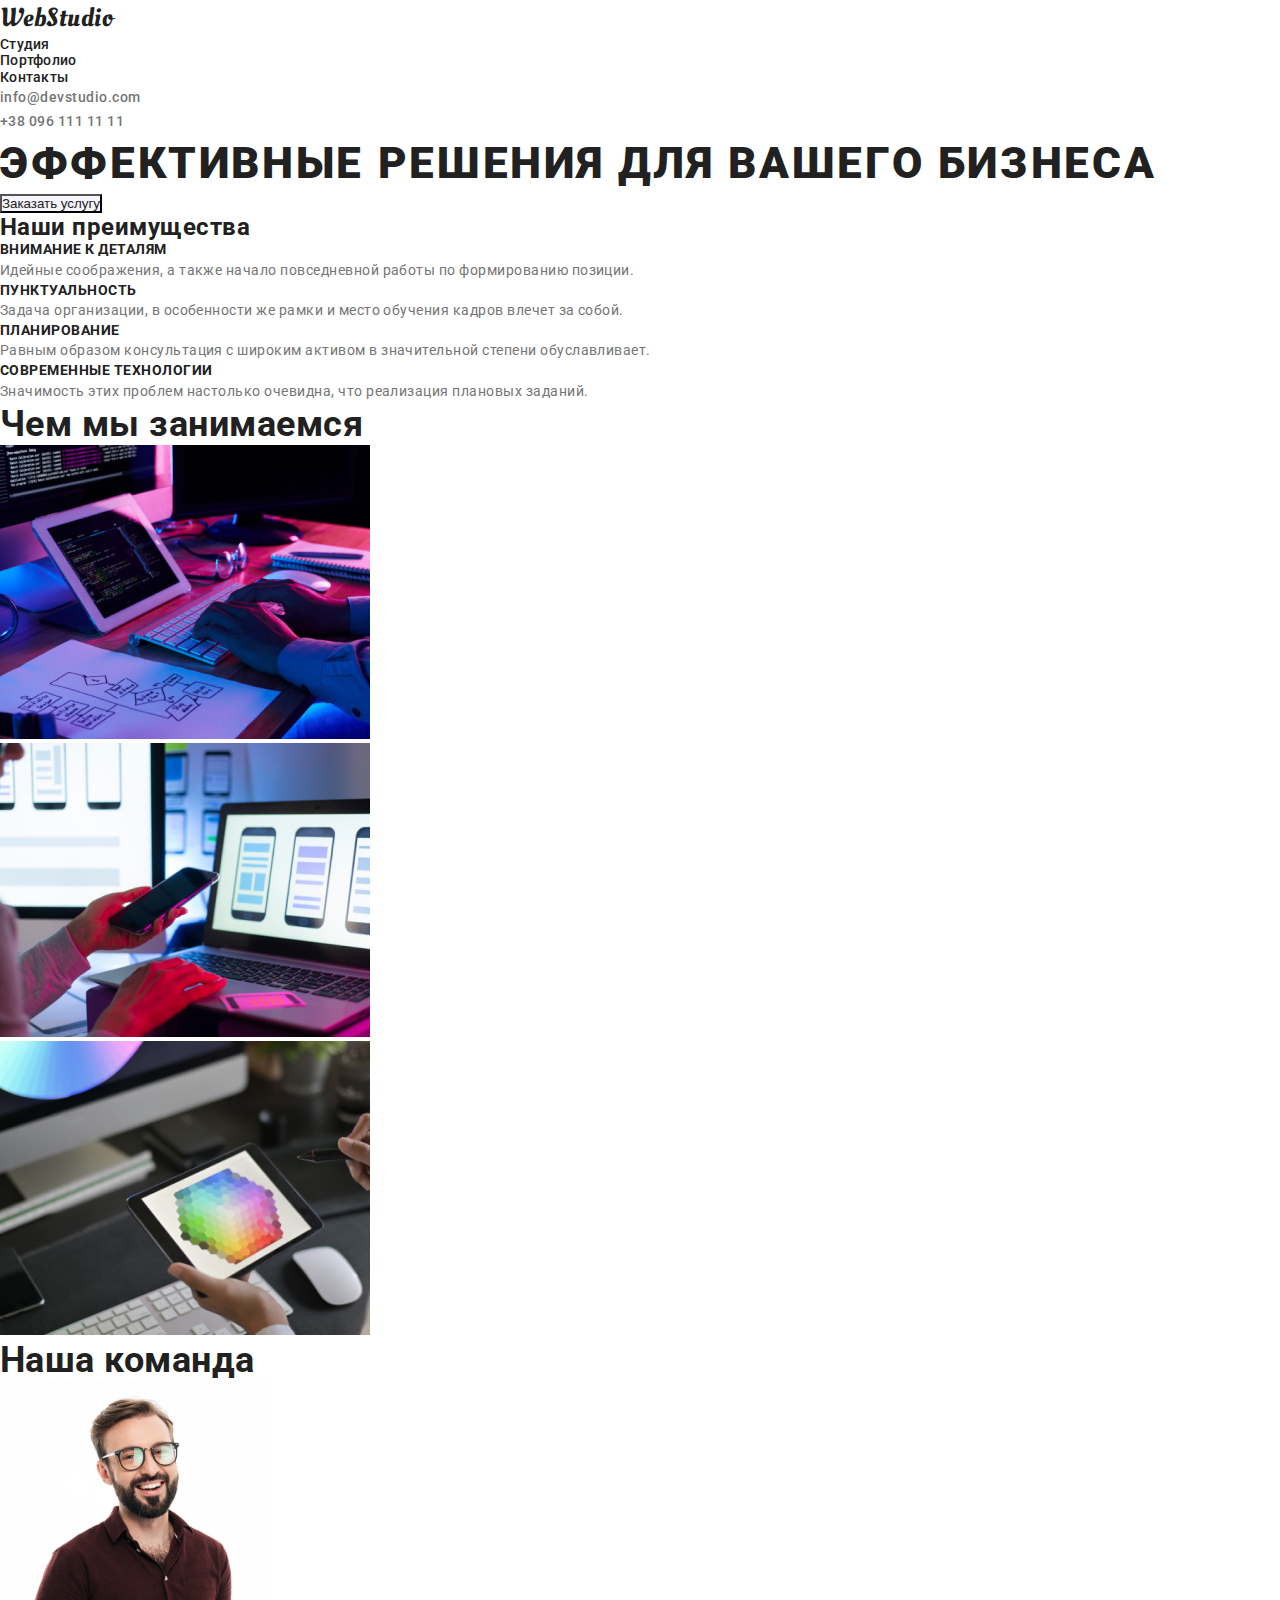
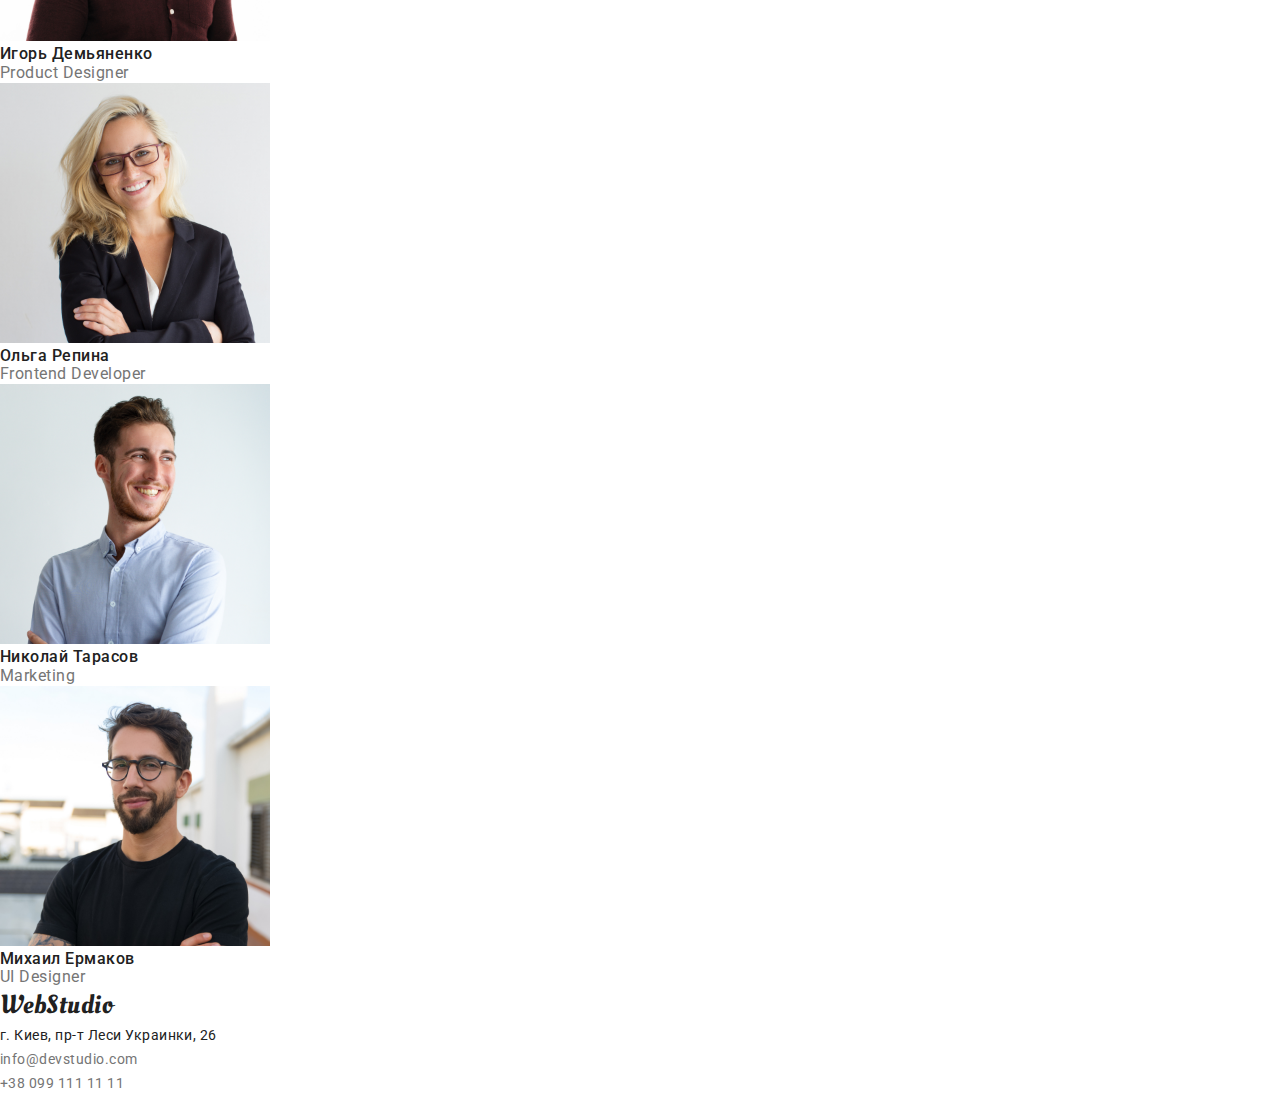
<file: index.html>
<!DOCTYPE html>
<html lang="en">
    <head>
        <meta charset="UTF-8">
        <meta http-equiv="X-UA-Compatible" content="IE=edge">
        <meta name="viewport" content="width=device-width, initial-scale=1.0">
        <title>Web Studio</title>
        <link rel="preconnect" href="https://fonts.gstatic.com">
        <link
            href="https://fonts.googleapis.com/css2?family=Oleo+Script&family=Raleway:wght@700&family=Roboto:wght@400;500;700;900&display=swap"
            rel="stylesheet">
        <link rel="stylesheet" href="./css/styles.css">
    </head>
    <body>
        <header>
            <div class="container">
                <a href="./index.html" class="logo">WebStudio</a>
                <nav>
                    <ul class="navigation">
                        <li class="nav-item">
                            <a href="./index.html" class="nav-link">Студия</a>
                        </li>
                        <li class="nav-item">
                            <a href="./portfolio.html" class="nav-link">Портфолио</a>
                        </li>
                        <li class="nav-item">
                            <a href="#" class="nav-link">Контакты</a>
                        </li>
                    </ul>
                </nav>
                <ul class="contacts">
                    <li class="contacts-item">
                        <a href="mailto:info@devstudio.com" class="contacts-link">info@devstudio.com</a>
                    </li>
                    <li class="contacts-item">
                        <a href="tel:+380961111111" class="contacts-link">+38 096 111 11 11</a>
                    </li>
                </ul>
            </div>
        </header>
        <main>
            <!-- 1 -->
            <section>
                <div class="container">
                    <h1 class="hero-title">Эффективные решения для вашего бизнеса</h1>
                    <button type="button" class="hero-button">Заказать услугу</button>
                </div>
            </section>
            <!-- 2 -->
            <section>
                <div class="container">
                    <h2>Наши преимущества</h2>
                    <ul class="anvantages">
                        <li class="anvantages-item">
                            <h3 class="anvantages-title">Внимание к деталям</h3>
                            <p class="anvantages-description">Идейные соображения, а также начало повседневной работы по формированию позиции.</p>
                        </li>
                        <li class="anvantages-item">
                            <h3 class="anvantages-title">Пунктуальность</h3>
                            <p class="anvantages-description">Задача организации, в особенности же рамки и место обучения кадров влечет за собой.</p>
                        </li>
                        <li class="anvantages-item">
                            <h3 class="anvantages-title">Планирование</h3>
                            <p class="anvantages-description">Равным образом консультация с широким активом в значительной степени обуславливает.</p>
                        </li>
                        <li class="anvantages-item">
                            <h3 class="anvantages-title">Современные технологии</h3>
                            <p class="anvantages-description">Значимость этих проблем настолько очевидна, что реализация плановых заданий.</p>
                        </li>
                    </ul>
                </div>
            </section>
            <!-- 3 -->
            <section>
                <div class="container">
                <!--3-->
                    <h2 class="section-title">Чем мы занимаемся</h2>
                    <ul>
                        <li><img src="./images/img1.jpg" alt="img1" width="370"></li>
                        <li><img src="./images/img2.jpg" alt="img2" width="370"></li>
                        <li><img src="./images/img3.jpg" alt="img3" width="370"></li>
                    </ul>
                </div>
            </section>
            <!-- 4 -->
            <section>
                <div class="container">
                    <h2 class="section-title">Наша команда</h2>
                    <ul class="ourteam">
                        <li class="ourteam-item">
                            <img src="./images/worker1.jpg" alt="worker1" width="270" >
                            <h3 class="ourteam-title">Игорь Демьяненко</h3>
                            <p class="ourteam-description">Product Designer</p>
                        </li>
                        <li class="ourteam-item">
                            <img src="./images/worker2.jpg" alt="worker2" width="270">
                            <h3 class="ourteam-title">Ольга Репина</h3>
                            <p class="ourteam-description">Frontend Developer</p>
                        </li>
                        <li class="ourteam-item">
                            <img src="./images/worker3.jpg" alt="worker3" width="270">
                            <h3 class="ourteam-title">Николай Тарасов</h3>
                            <p class="ourteam-description">Marketing</p>
                        </li>
                        <li class="ourteam-item">
                            <img src="./images/worker4.jpg" alt="worker4" width="270">
                            <h3 class="ourteam-title">Михаил Ермаков</h3>
                            <p class="ourteam-description">UI Designer</p>
                        </li>
                    </ul>
                </div>
            </section>
        </main>
        <footer>
            <div class="container">
                <a href="./index.html" class="text-color-white logo">WebStudio</a>
                <address>
                    <ul class="footer-contacts">
                        <li class="footer-item">
                            <p class="text-color-white">г. Киев, пр-т Леси Украинки, 26</p>
                        </li>
                        <li class="footer-item">
                            <a href="mailto:info@devstudio.com"  class="contacts-link">info@devstudio.com</a>
                        </li>
                        <li class="footer-item">
                            <a href="tel:+380991111111"  class="contacts-link">+38 099 111 11 11</a>
                        </li>
                    </ul>
                </address>
            </div>
        </footer>
    </body>
</html>
</file>
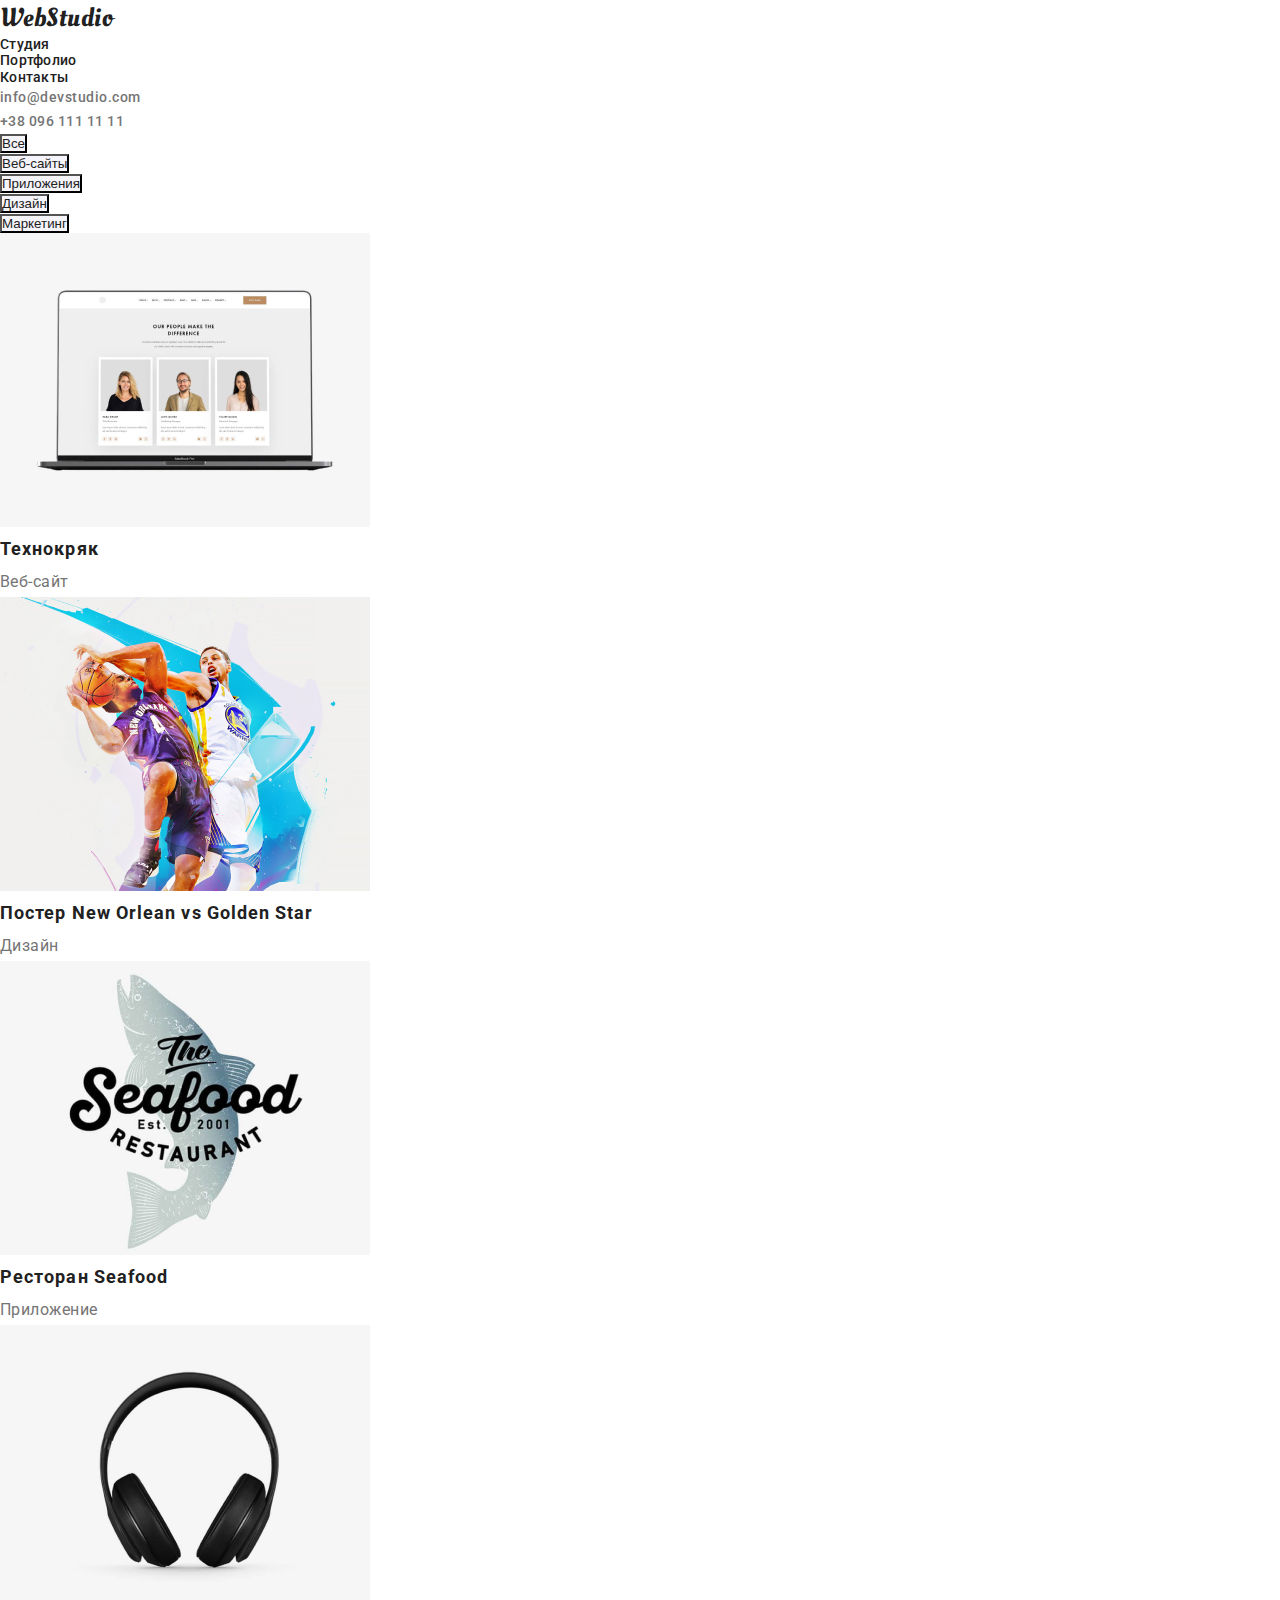
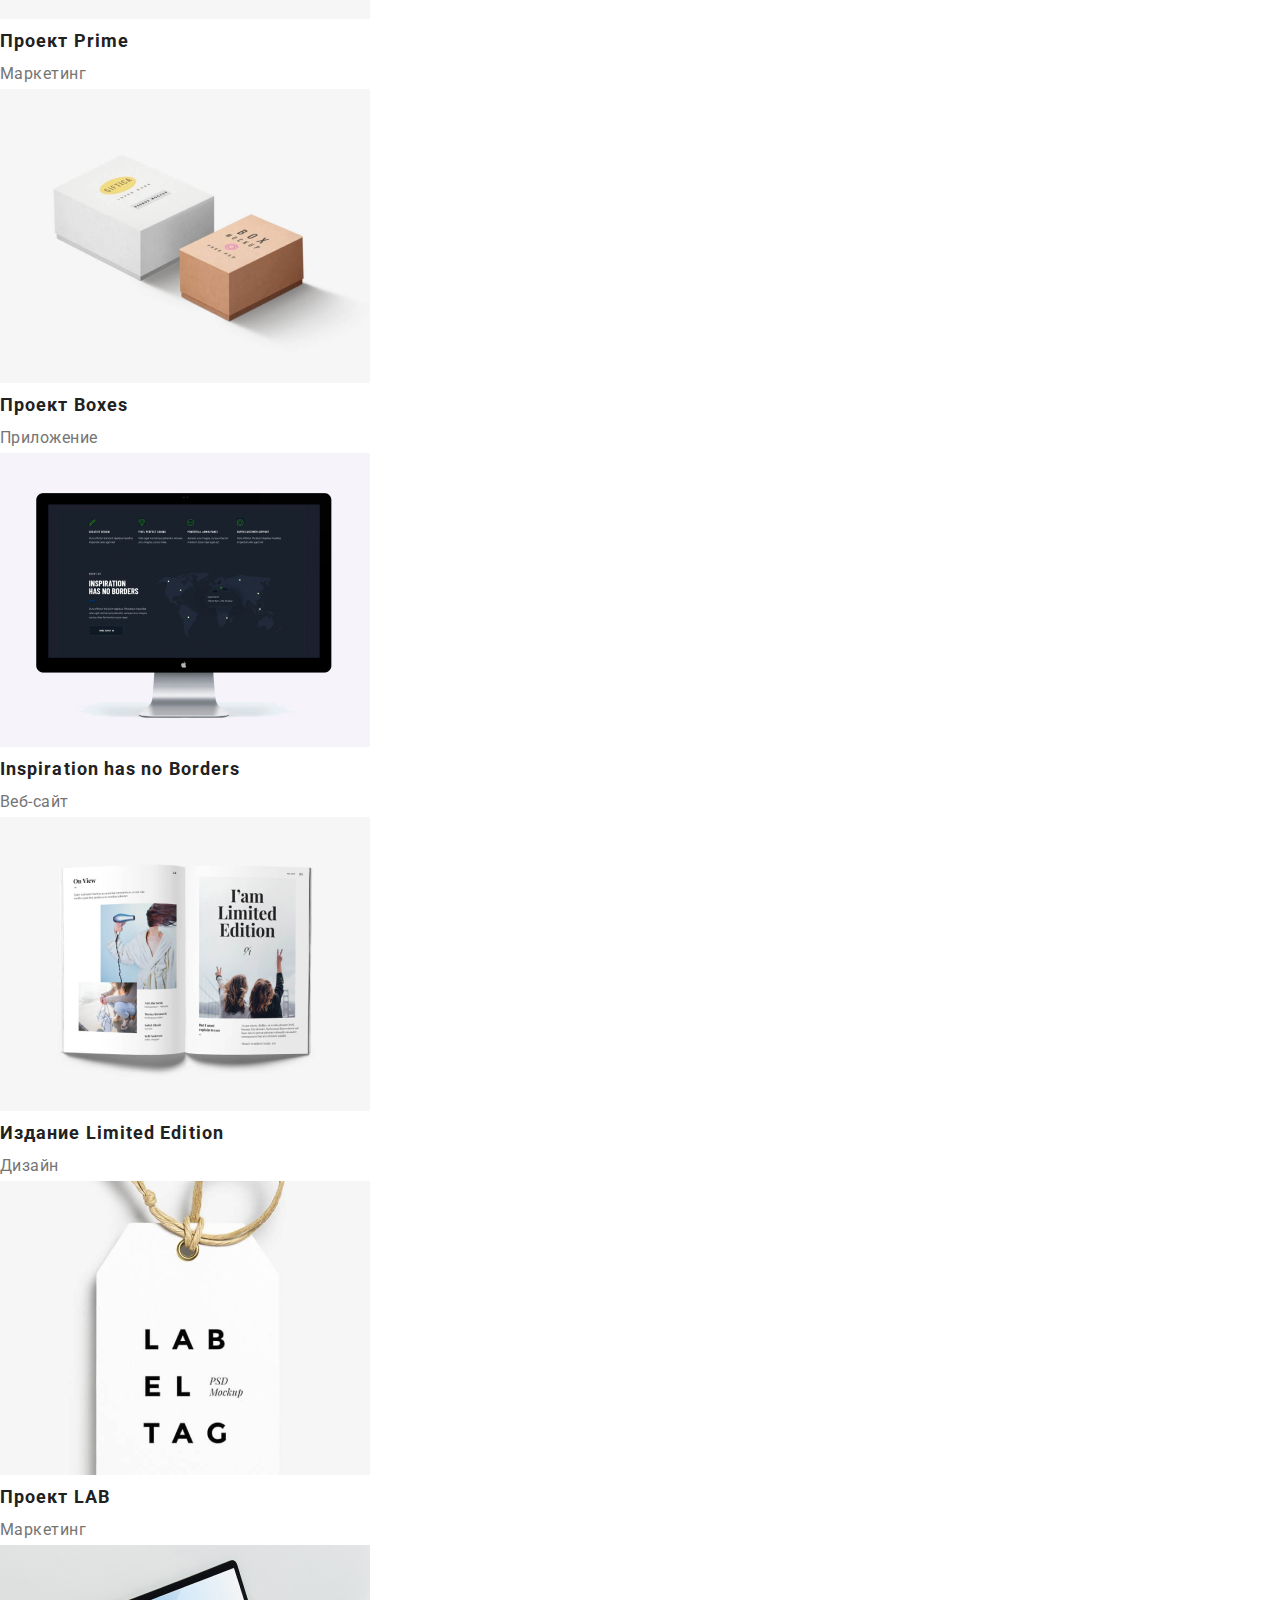
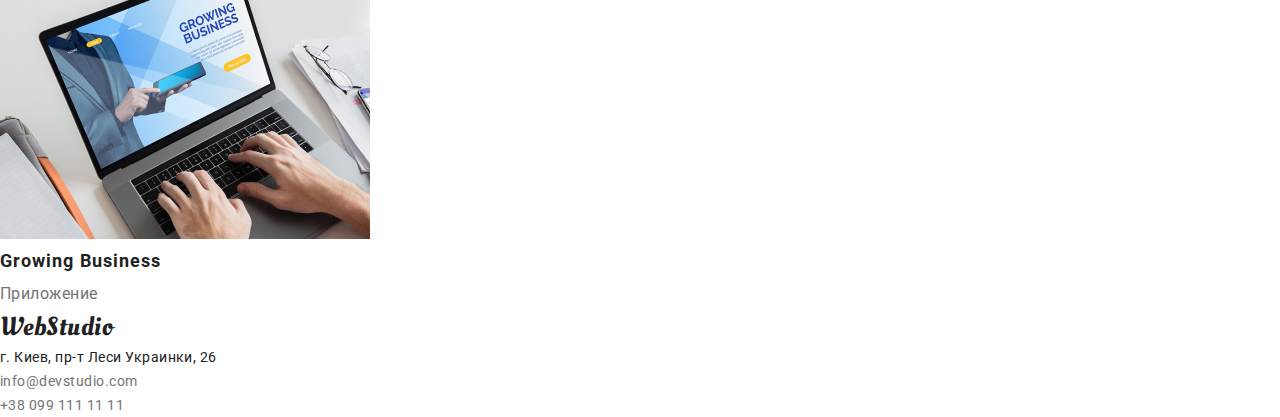
<file: portfolio.html>
<!DOCTYPE html>
<html lang="en">
    <head>
        <meta charset="UTF-8">
        <meta http-equiv="X-UA-Compatible" content="IE=edge">
        <meta name="viewport" content="width=device-width, initial-scale=1.0">
        <title>Web Studio</title>
        <link rel="preconnect" href="https://fonts.gstatic.com">
        <link
            href="https://fonts.googleapis.com/css2?family=Oleo+Script&family=Raleway:wght@700&family=Roboto:wght@400;500;700;900&display=swap"
            rel="stylesheet">
        <link rel="stylesheet" href="./css/styles.css">
    </head>
    <body>
        <header>
            <div class="container">
                <a href="./index.html" class="logo">WebStudio</a>
                <nav>
                    <ul class="navigation">
                        <li class="nav-item">
                            <a href="./index.html" class="nav-link">Студия</a>
                        </li>
                        <li class="nav-item">
                            <a href="./portfolio.html" class="nav-link">Портфолио</a>
                        </li>
                        <li class="nav-item">
                            <a href="#" class="nav-link">Контакты</a>
                        </li>
                    </ul>
                </nav>
                <ul class="contacts">
                    <li class="contacts-item">
                        <a href="mailto:info@devstudio.com" class="contacts-link">info@devstudio.com</a>
                    </li>
                    <li class="contacts-item">
                        <a href="tel:+380961111111" class="contacts-link">+38 096 111 11 11</a>
                    </li>
                </ul>
            </div>
        </header>
        <main>
            <section>
                <ul class="filter">
                    <li class="filter-item">
                        <button type="button" class="filter-button">Все</button>
                    </li>
                    <li class="filter-item">
                        <button type="button" class="filter-button">Веб-сайты</button>
                    </li>
                    <li class="filter-item">
                        <button type="button" class="filter-button">Приложения</button>
                    </li>
                    <li class="filter-item">
                        <button type="button" class="filter-button">Дизайн</button>
                    </li>
                    <li class="filter-item">
                        <button type="button" class="filter-button">Маркетинг</button>
                    </li>
                </ul>
                <ul class="galery">
                    <li class="galery-item">
                        <img src="./images/pj1.jpg" alt="project1" width="370">
                        <h3 class="galery-title">Технокряк</h3>
                        <p class="galery-description">Веб-сайт</p>
                    </li>
                    <li class="galery-item">
                        <img src="./images/pj2.jpg" alt="project2" width="370">
                        <h3 class="galery-title">Постер New Orlean vs Golden Star</h3>
                        <p class="galery-description">Дизайн</p>
                    </li>
                    <li class="galery-item">
                        <img src="./images/pj3.jpg" alt="project3" width="370">
                        <h3 class="galery-title">Ресторан Seafood</h3>
                        <p class="galery-description">Приложение</p>
                    </li>
                    <li class="galery-item">
                        <img src="./images/pj4.jpg" alt="project4" width="370">
                        <h3 class="galery-title">Проект Prime</h3>
                        <p class="galery-description">Маркетинг</p>
                    </li>
                    <li class="galery-item">
                        <img src="./images/pj5.jpg" alt="project5" width="370">
                        <h3 class="galery-title">Проект Boxes</h3>
                        <p class="galery-description">Приложение</p>
                    </li>
                    <li class="galery-item">
                        <img src="./images/pj6.jpg" alt="project6" width="370">
                        <h3 class="galery-title">Inspiration has no Borders</h3>
                        <p class="galery-description">Веб-сайт</p>
                    </li>
                    <li class="galery-item">
                        <img src="./images/pj7.jpg" alt="project7" width="370">
                        <h3 class="galery-title">Издание Limited Edition</h3>
                        <p class="galery-description">Дизайн</p>
                    </li>
                    <li class="galery-item">
                        <img src="./images/pj8.jpg" alt="project8" width="370">
                        <h3 class="galery-title">Проект LAB</h3>
                        <p class="galery-description">Маркетинг</p>
                    </li>
                    <li class="galery-item">
                        <img src="./images/pj9.jpg" alt="project9" width="370">
                        <h3 class="galery-title">Growing Business</h3>
                        <p class="galery-description">Приложение</p>
                    </li>
                </ul>
            </section>
        </main>
        <footer>
            <div class="container">
                <a href="./index.html" class="text-color-white logo">WebStudio</a>
                <address>
                    <ul class="footer-contacts">
                        <li class="footer-item">
                            <p class="text-color-white">г. Киев, пр-т Леси Украинки, 26</p>
                        </li>
                        <li class="footer-item">
                            <a href="mailto:info@devstudio.com" class="contacts-link">info@devstudio.com</a>
                        </li>
                        <li class="footer-item">
                            <a href="tel:+380991111111" class="contacts-link">+38 099 111 11 11</a>
                        </li>
                    </ul>
                </address>
            </div>
        </footer>
    </body>
</html>
</file>
<file: css/styles.css>
* {
  margin: 0 auto;
  padding: 0;
  text-decoration: none;
  font-style: normal;
  color: #212121;
}
body {
  background-color: #ffffff;
  font-family: 'Roboto', sans-serif;
  letter-spacing: 0.03em;
}
ul {
  list-style-type: none;
}
.logo {
  font-family: Raleway;
  font-size: 26px;
  font-weight: 700;
  line-height: 1.1923076923;

  font-family: Oleo Script;
  font-size: 26px;
  font-weight: 400;
  line-height: 1.3846153846;
}
.hero-title {
  font-size: 44px;
  font-weight: 900;
  line-height: 1.3636363636;
  letter-spacing: 0.06em;
  text-transform: uppercase;
}
.section-title {
  font-size: 36px;
  font-weight: 700;
  line-height: 1.1719444444;
}
.anvantages-title {
  font-size: 14px;
  font-weight: 700;
  line-height: 1.1721426571;
  text-transform: uppercase;
}
.ourteam-title {
  font-size: 16px;
  font-weight: 500;
  line-height: 1.171975;
}
.galery-title {
  font-size: 18px;
  font-weight: 700;
  line-height: 2;
  letter-spacing: 0.06em;
}
.contacts {
  font-weight: 500;
  color: #757575;
  font-size: 14px;
  line-height: 1.7142857143;
}
.anvantages-description {
  color: #757575;
  font-size: 14px;
  line-height: 1.7142857143;
}
.ourteam-description {
  color: #757575;
  font-size: 16px;
  line-height: 1.171875;
}
.galery-description {
  color: #757575;
  font-family: Roboto;
  font-size: 16px;
  line-height: 1.875;
}
.navigation {
  letter-spacing: 0.02em;
  text-align: left;
  font-weight: 500;
  font-size: 14px;
  line-height: 1.1721428571;
}
.nav-link:active,
.nav-link:hover,
.nav-link:focus {
  color: #2196f3;
}
.contacts-link {
  color: #757575;
}
.contacts-link:hover,
.contacts-link:focus,
.contacts-link:active {
  color: #2196f3;
}
.hero-button {
  background-color: #f5f4fa;
  cursor: pointer;
  color: #212121;
}
.hero-button:hover,
.hero-button:focus,
.hero-button:after {
  background-color: #2196f3;
  cursor: pointer;
  color: #ffffff;
}
.footer-contacts {
  color: #757575;
  font-size: 14px;
  line-height: 1.7142857143;
}
.filter-button {
  background-color: #f5f4fa;
  cursor: pointer;
  color: #212121;
}
.filter-button:hover,
.filter-button:focus,
.filter-button:after {
  background-color: #2196f3;
  cursor: pointer;
  color: #ffffff;
}
</file>
